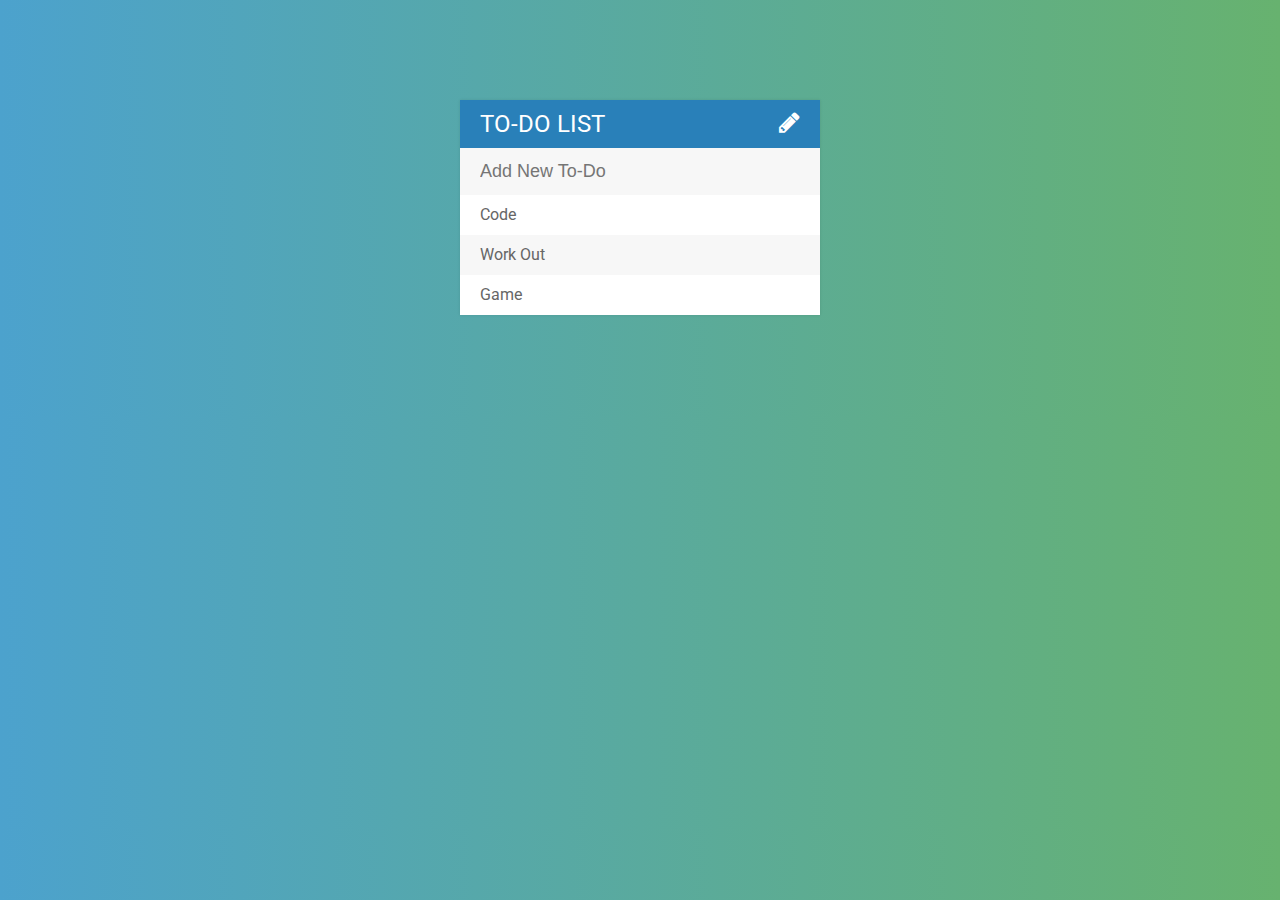
<file: index.html>
<!DOCTYPE html>
<html>
<head>
	<title>To Do List</title>
	<link rel="stylesheet" type="text/css" href="assets/css/toDo.css">
	<link href="https://fonts.googleapis.com/css?family=Roboto:400,500,700" rel="stylesheet">

	<link rel="stylesheet" type="text/css" href="https://cdnjs.cloudflare.com/ajax/libs/font-awesome/4.7.0/css/font-awesome.css">

	<script type="text/javascript" src="assets/js/lib/jquery-3.3.1.min.js"></script>
</head>
<body>
	<div id="container">
		<h1>To-Do List <span id="new"><i class="fa fa-pencil"></i></span></h1>

		<input type="text" name="" placeholder="Add New To-Do">
		<ul>
			<li><span><i class="fa fa-trash"></i></span>Code</li>
			<li><span><i class="fa fa-trash"></i></span>Work Out</li>
			<li><span><i class="fa fa-trash"></i></span>Game</li>
		</ul>
		
	</div>


	<script type="text/javascript" src="assets/js/toDo.js"></script>
</body>
</html>
</file>
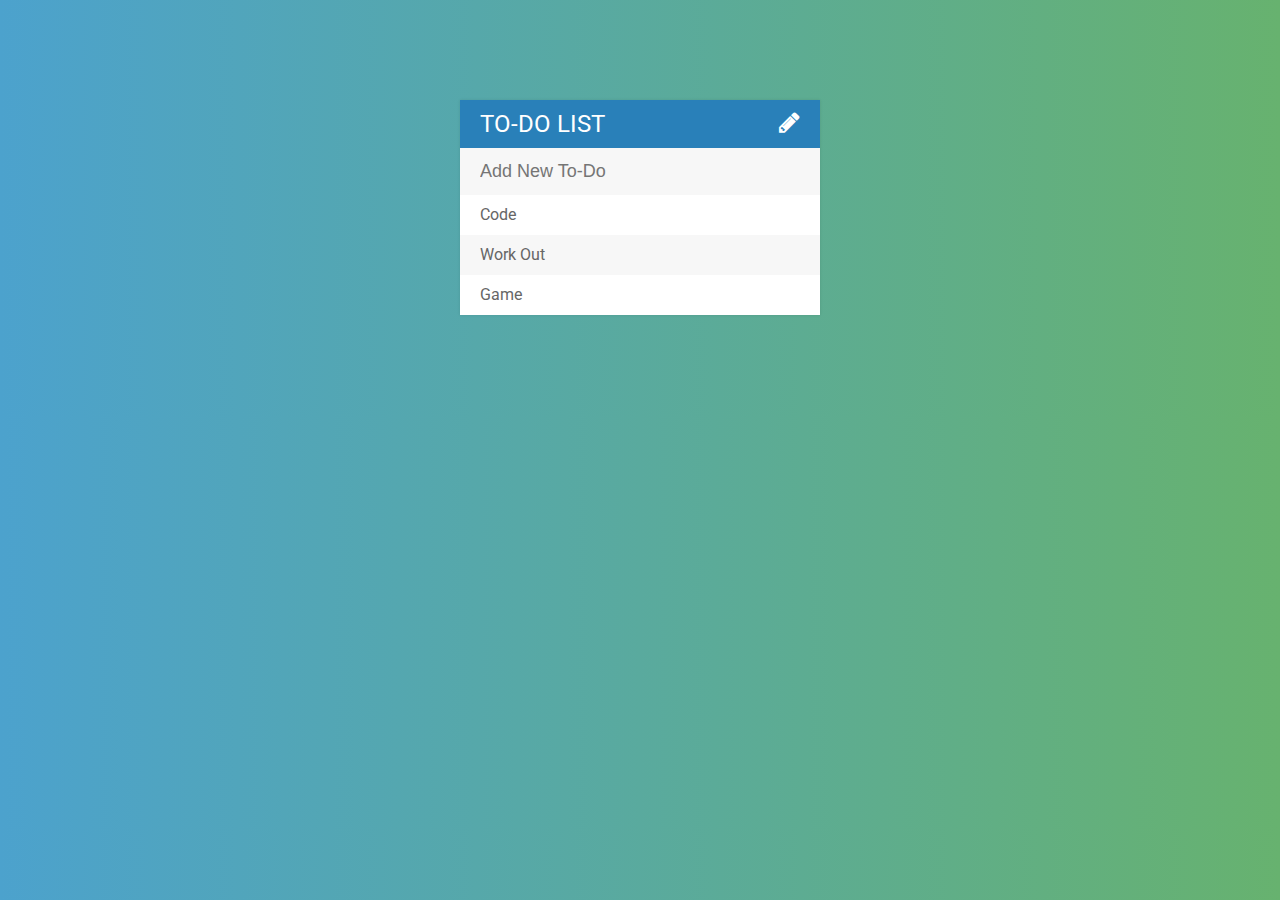
<file: toDo.html>
<!DOCTYPE html>
<html>
<head>
	<title>To Do List</title>
	<link rel="stylesheet" type="text/css" href="assets/css/toDo.css">
	<link href="https://fonts.googleapis.com/css?family=Roboto:400,500,700" rel="stylesheet">

	<link rel="stylesheet" type="text/css" href="https://cdnjs.cloudflare.com/ajax/libs/font-awesome/4.7.0/css/font-awesome.css">

	<script type="text/javascript" src="assets/js/lib/jquery-3.3.1.min.js"></script>
</head>
<body>
	<div id="container">
		<h1>To-Do List <span id="new"><i class="fa fa-pencil"></i></span></h1>

		<input type="text" name="" placeholder="Add New To-Do">
		<ul>
			<li><span><i class="fa fa-trash"></i></span>Code</li>
			<li><span><i class="fa fa-trash"></i></span>Work Out</li>
			<li><span><i class="fa fa-trash"></i></span>Game</li>
		</ul>
		
	</div>


	<script type="text/javascript" src="assets/js/toDo.js"></script>
</body>
</html>
</file>
<file: assets/css/toDo.css>
body {
	font-family: roboto;
	background: #67B26F;  /* fallback for old browsers */
	background: -webkit-linear-gradient(to right, #4ca2cd, #67B26F);  /* Chrome 10-25, Safari 5.1-6 */
	background: linear-gradient(to right, #4ca2cd, #67B26F); /* W3C, IE 10+/ Edge, Firefox 16+, Chrome 26+, Opera 12+, Safari 7+ */

}

h1 {
	background: #2980B9;
	color: white;
	margin: 0;
	padding: 10px 20px;
	text-transform: uppercase;
	font-size: 24px;
	font-weight: normal; /* h1 default is always bolded */
}

ul {
	list-style: none; /* removing the bullets */
	margin: 0;
	padding: 0;
}

li {
	background: white;
	height: 40px;
	line-height: 40px;
	color: #666;
}

li:nth-child(2n) {
	background: #f7f7f7;
}

input {
	color: #2980B9;
	font-size: 18px;
	background-color: #f7f7f7;
	width: 100%; /* fills up the container */
	padding: 13px 13px 13px 20px;
	box-sizing: border-box; /* the width and height properties include padding and border but not margin */
	border: rgba(0, 0, 0, 0); /* to fill up the gap with an invisible border */
}

input:focus {
	background: white;
	border: 3px solid #2980B9;
	outline: none;
}

li span {
	background: #e74c3c;
	color: white;
	display: inline-block; /* need this for width and height */
	height: 40px;
	width: 0; /* made width 0 so you can't see it */
	margin-right: 20px;
	text-align: center;
	opacity: 0; /* so we don't see it unless hovered */
	transition: 0.2s linear; /* gives it a nice transition look */
	/* linear makes it move at a constant speed */
}

li:hover span { /* when you hover over the li, this will happen to span */
	width: 40px;
	opacity: 1; /* will show the hidden icon */
}

.fa-pencil {
	float: right; /* putting it on the right side */
}

#container {
	width: 360px;
	margin: 100px auto;
	background: #f7f7f7;
	box-shadow: 0 0 3px rgba(0, 0, 0, 0.1);
}

.completed { /* what we will be toggling */
	color: gray;
	text-decoration: line-through;
}
</file>
